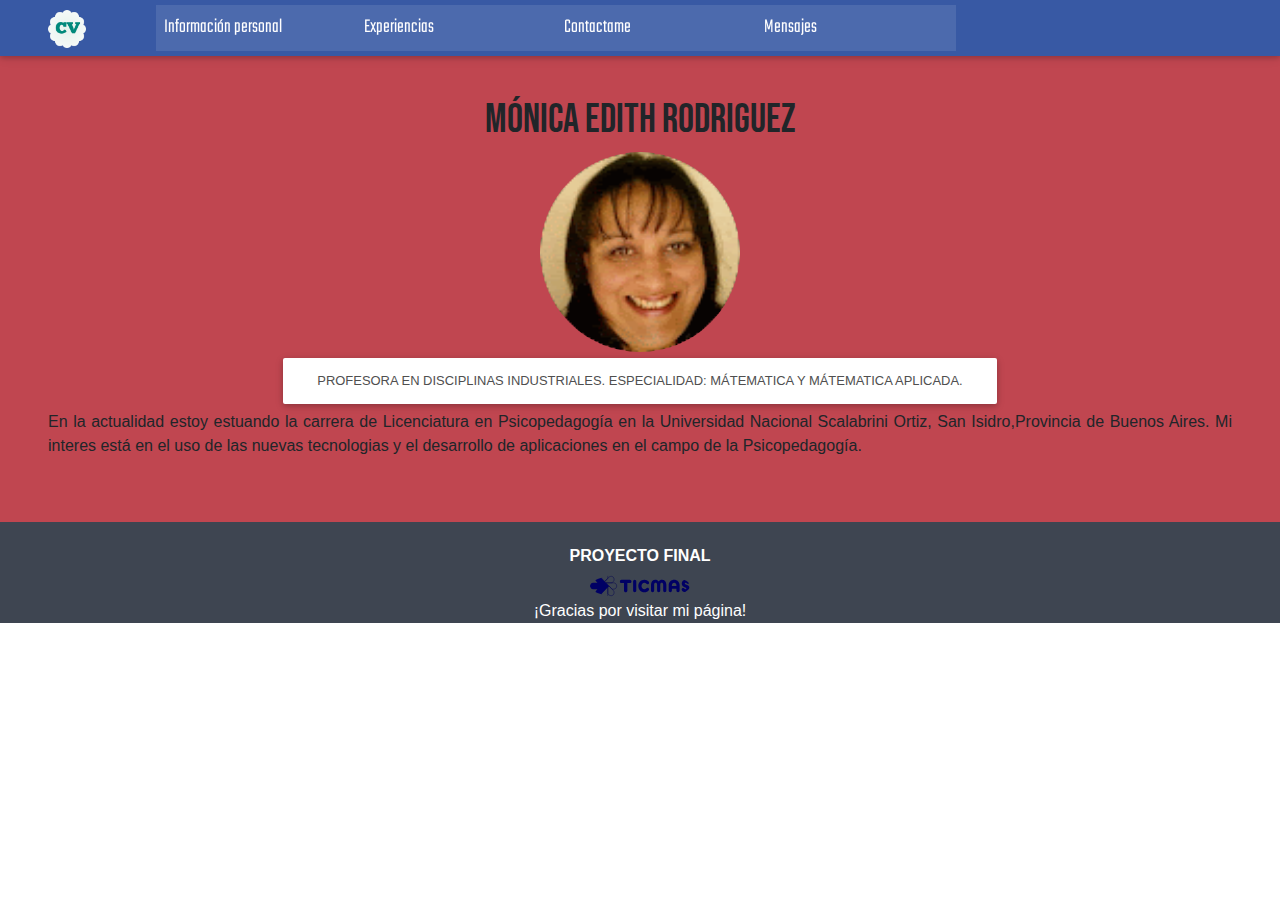
<file: index.html>
<html>
<head>
<meta charset="UTF-8">
  <meta name="viewport" content="width=device-width, initial-scale=1, shrink-to-fit=no">
  <meta http-equiv="x-ua-compatible" content="ie=edge">
  <title>CV Projecto</title>
  <link href="https://fonts.googleapis.com/css?family=Bebas+Neue&display=swap" rel="stylesheet">
  <link href="https://fonts.googleapis.com/css?family=Teko&display=swap" rel="stylesheet">
  <!-- Bootstrap core CSS -->
  <link rel="stylesheet" href="css/bootstrap.min.css">
  <!-- Material Design Bootstrap -->
  <link rel="stylesheet" href="css/mdb.min.css">
  <!-- Your custom styles (optional) -->
  <link rel="stylesheet" href="css/style.css">
  <!-- jQuery -->
  <script type="text/javascript" src="js/jquery.min.js"></script>
  <!-- Bootstrap tooltips -->
  <script type="text/javascript" src="js/popper.min.js"></script>
  <!-- Bootstrap core JavaScript -->
  <script type="text/javascript" src="js/bootstrap.min.js"></script>
  <!-- MDB core JavaScript -->
  <script type="text/javascript" src="js/mdb.min.js"></script>
  <!-- Your custom scripts (optional) -->
  <script type="text/javascript"></script>
  
</head>
<body>
<header>
<nav class="navbar navbar-expand-lg navbar-dark gris scrolling-navbar fixed-top top-nav-collapse">
   <img src="img/logo.png" alt="logocv" class="img-cv">
  <button class="navbar-toggler" type="button" data-toggle="collapse" 
    data-target="#navbarSupportedContent-555" aria-controls="navbarSupportedContent-555" 
    aria-expanded="false" aria-label="Toggle navigation">
  <span class="navbar-toggler-icon"></span>
  </button>
  <div class="collapse navbar-collapse" id="navbarSupportedContent-555">
    <ul class="navbar-nav mr-auto">
      <li class="nav-item active">
        <a class="nav-link" href="index.html">Información personal
          <span class="sr-only">(current)</span>
        </a>
      </li>
      
      <li class="nav-item active ">
        <a class="nav-link"  href="experiencias.html" > Experiencias
            <span class="sr-only">(current)</span> 
        </a>
      </li>
      <li class="nav-item  active">
        <a class="nav-link" href="datos.html" > Contactame
         </a> 
      </li> 
        <li class="nav-item active">
          <a class="nav-link" href="contacto.html">Mensajes
            <span class="sr-only">(current)</span>
          </a>
        </li> 
    </ul>
  </div>
</nav>
<!--/.Navbar -->

</header>

<section class=" text-center p-5 colorfondo">
  <h1 class="pt-5">Mónica Edith Rodriguez</h1>


            <div class="mx-auto mt-2">
              <img src="img/fotodeperfil.gif" class="rounded-circle img-fluid" height="200" width="200" 
                alt="foto de perfil">
                <div class=" center-on-small-only">
                  
                  <a  class="btn btn-white outline-grey dark-grey-text" 
                 >Profesora en Disciplinas Industriales. Especialidad: Mátematica y Mátematica Aplicada.
                  </a>
             
              </div> 
              <p class=" text-justify">
                  En la actualidad estoy estuando la carrera de Licenciatura en Psicopedagogía en la Universidad Nacional Scalabrini Ortiz, San Isidro,Provincia de Buenos Aires. Mi interes está en el uso de las nuevas tecnologias y el desarrollo de aplicaciones en el campo de la Psicopedagogía.
              </p>          
   

  
</section>  
<footer class="page-footer stylish-color-dark    pt-4 text-center">
    <div class="container-fluid">
      
          <h6 class="text-uppercase  font-weight-bold">Proyecto Final </h6>
                    <img src="img/logo_azul_ticmas.svg" class="rounded-circle img-fluid" height="100" width="100" 
         
                alt="ticmas">
          <p>¡Gracias por visitar mi página! </p>
        </div>
        
      </div>
    </div>
    
</footer>

</body>
</html>
</file>
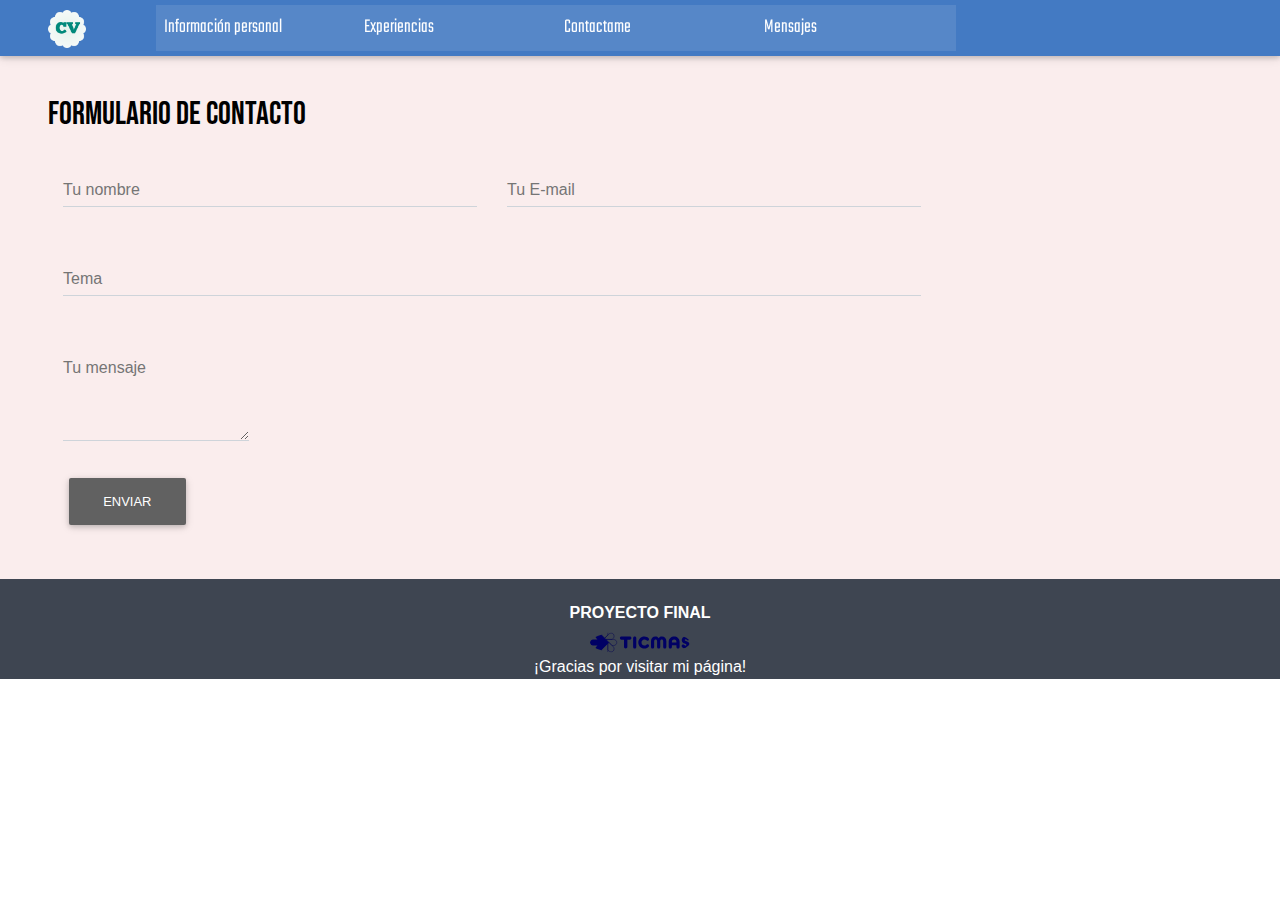
<file: contacto.html>
<!DOCTYPE html>
<html lang="es">
<head>
  <meta charset="UTF-8">
  <meta name="viewport" content="width=device-width, initial-scale=1, shrink-to-fit=no">
  <meta http-equiv="x-ua-compatible" content="ie=edge">
  <title>Formulario Contacto</title>
  <link href="https://fonts.googleapis.com/css?family=Bebas+Neue&display=swap" rel="stylesheet">
  <link href="https://fonts.googleapis.com/css?family=Teko&display=swap" rel="stylesheet">
  <!-- Bootstrap core CSS -->
  <link rel="stylesheet" href="css/bootstrap.min.css">
  <!-- Material Design Bootstrap -->
  <link rel="stylesheet" href="css/mdb.min.css">
  <!-- Your custom styles (optional) -->
  <link rel="stylesheet" href="css/style.css">
  <!-- jQuery -->
  <script type="text/javascript" src="js/jquery.min.js"></script>
  <!-- Bootstrap tooltips -->
  <script type="text/javascript" src="js/popper.min.js"></script>
  <!-- Bootstrap core JavaScript -->
  <script type="text/javascript" src="js/bootstrap.min.js"></script>
  <!-- MDB core JavaScript -->
  <script type="text/javascript" src="js/mdb.min.js"></script>
  <!-- Your custom scripts (optional) -->
  <script type="text/javascript"></script>
  
  <script>
   
  function validateForm() {
   var x =  document.getElementById('Nombre').value;
   if (x == "") {
         document.getElementById('status').innerHTML = "No ha ingresado el nombre, ingrese el nombre";
         return false;
     }
     x =  document.getElementById('E-mail').value;
   if (x == "") {
         document.getElementById('status').innerHTML = "No ha ingresado el E-mail, ingrese el E-mail";
         return false;
     } else {
         var re = /^(([^<>()\[\]\\.,;:\s@"]+(\.[^<>()\[\]\\.,;:\s@"]+)*)|(".+"))@((\[[0-9]{1,3}\.[0-9]{1,3}\.[0-9]{1,3}\.[0-9]{1,3}])|(([a-zA-Z\-0-9]+\.)+[a-zA-Z]{2,}))$/;
         if(!re.test(x)){
             document.getElementById('status').innerHTML = "El E-mail no es correcto, vuelva a ingresar el E-mail ";
             return false;
         }
     }
     x =  document.getElementById('Tema').value;
     if (x == "") {
         document.getElementById('status').innerHTML = "No ha ingresado el tema, ingrese el tema";
         return false;
     }
     x =  document.getElementById('Mensaje').value;
     if (x == "") {
         document.getElementById('status').innerHTML = "No ha ingresado el mensaje, ingrese el mensaje";
         return false;
     }
    document.getElementById('status').innerHTML = "Enviando...";
    document.getElementById('contact-form').submit();
  }
  </script>
</head>
<body>
<header>
  <nav class="navbar navbar-expand-lg navbar-dark  scrolling-navbar fixed-top top-nav-collapse">
    <img src="img/logo.png" alt="logocv" class="img-cv">
   <button class="navbar-toggler" type="button" data-toggle="collapse" 
     data-target="#navbarSupportedContent-555" aria-controls="navbarSupportedContent-555" 
     aria-expanded="false" aria-label="Toggle navigation">
   <span class="navbar-toggler-icon"></span>
   </button>
   <div class="collapse navbar-collapse" id="navbarSupportedContent-555">
     <ul class="navbar-nav mr-auto">
       <li class="nav-item active">
         <a class="nav-link" href="index.html">Información personal
           <span class="sr-only">(current)</span>
         </a>
       </li>
       
       <li class="nav-item active ">
         <a class="nav-link"  href="experiencias.html" > Experiencias
             <span class="sr-only">(current)</span> 
         </a>
       </li>
       <li class="nav-item  active">
         <a class="nav-link" href="datos.html" > Contactame
          </a> 
       </li> 
         <li class="nav-item active">
           <a class="nav-link" href="contacto.html">Mensajes
             <span class="sr-only">(current)</span>
           </a>
         </li> 
     </ul>
   </div>
 </nav>
 <!--/.Navbar -->
</header>
        <section class="colorfondo2 p-5">
            <h3 class=" h2 mt-4 pt-4 text-justify">Formulario de contacto</h3>
            <div class=" txt">
                <div class="col-md-8 col-xl-9">
                    <form id ="contact-form" name="contact-form" action="enviado.html" method="POST"  onsubmit="return validateForm()" >
                        <div class="row">
                            <div class="col-md-6">
                                <div class="md-form">
                                    <div class="md-form">
                                        <input type="text" id="Nombre" name="Nombre" class="form-control">
                                        <label for="Nombre" class="">Tu nombre</label>
                                    </div>
                                </div>
                            </div>
              
                            <div class="col-md-6">
                                <div class="md-form">
                                    <div class="md-form">
                                        <input type="text" id="E-mail" name="E-mail" class="form-control">
                                        <label for="E-mail" class="">Tu E-mail</label>
                                    </div>
                                </div>
                            </div>
                                                </div>
                        <div class="row">
                            <div class="col-md-12">
                                <div class="md-form">
                                    <input type="text" id="Tema" name="Tema" class="form-control">
                                    <label for="Tema" class="">Tema</label>
                                </div>
                            </div>
                        </div>
                  
                                         <div class="row">
                            <div class="col-md-12">

                                <div class="md-form">
                                    <textarea type="text" id="Mensaje" name="Mensaje" class="md-textarea"></textarea>
                                    <label for="Mensaje">Tu mensaje</label>
                                </div>

                            </div>
                        </div>
        
                    </form>

                    <div class="center-on-small-only">
                        <a class="btn btn-grey" onclick="validateForm()">Enviar</a>
                    </div> 
                    <div class="status" id="status"></div>
               
                </div>
  
                
            </div>
        </section>
        <!--Section: Contact v.2-->

        <footer class="page-footer stylish-color-dark    pt-4 text-center">
          <div class="container-fluid">
            
                <h6 class="text-uppercase  font-weight-bold">Proyecto Final </h6>
                          <img src="img/logo_azul_ticmas.svg" class="rounded-circle img-fluid" height="100" width="100" 
               
                      alt="ticmas">
                <p>¡Gracias por visitar mi página! </p>
              </div>
              
            </div>
          </div>
          
      </footer>
      
      </body>
      </html>
</file>
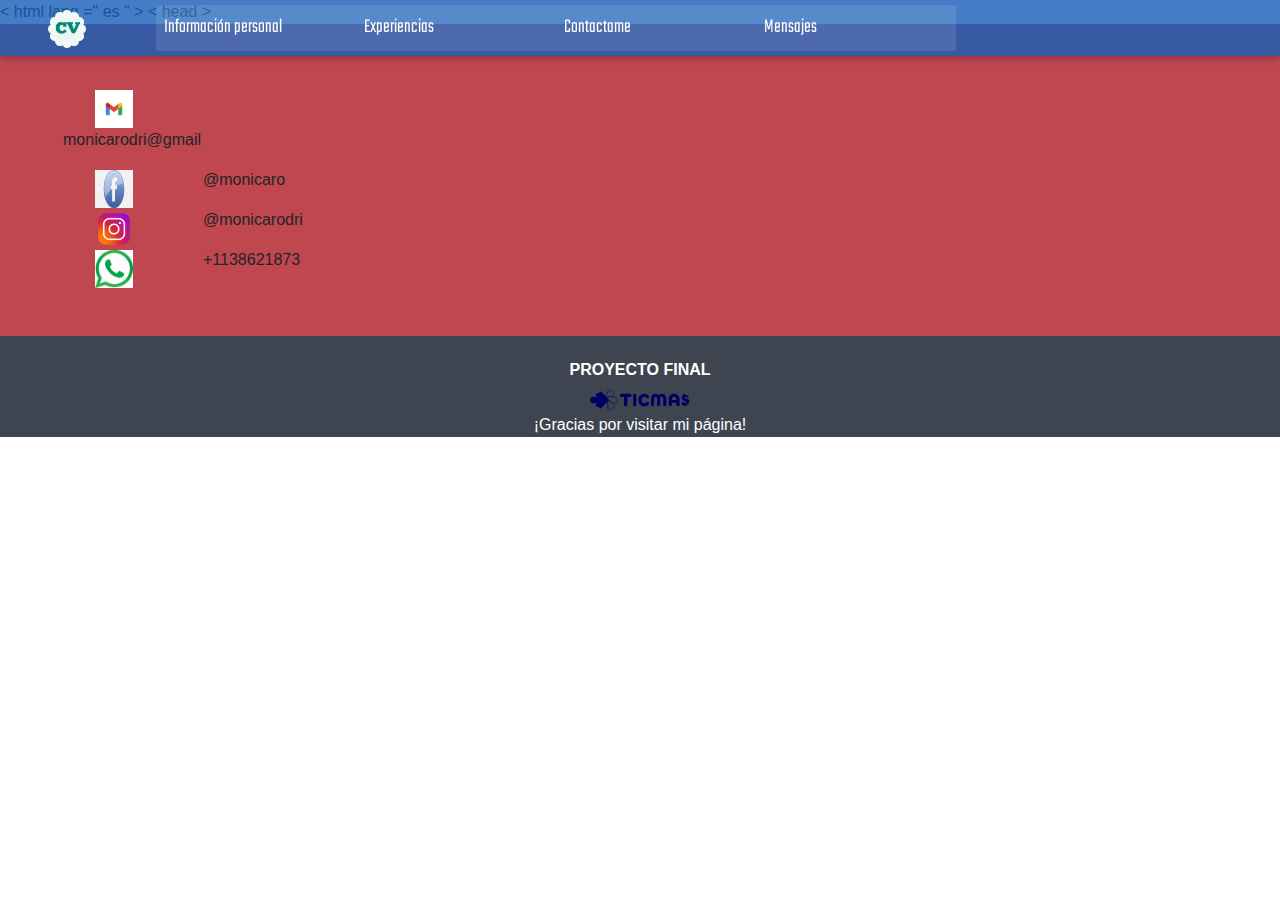
<file: datos.html>
<!DOCTYPEhtml >
< html  lang =" es " >
< head >
<meta charset="UTF-8">
<meta name="viewport" content="width=device-width, initial-scale=1, shrink-to-fit=no">
<meta http-equiv="x-ua-compatible" content="ie=edge">
<title>CV Projecto</title>
<link href="https://fonts.googleapis.com/css?family=Bebas+Neue&display=swap" rel="stylesheet">
<link href="https://fonts.googleapis.com/css?family=Teko&display=swap" rel="stylesheet">
<!-- Bootstrap core CSS -->
<link rel="stylesheet" href="css/bootstrap.min.css">
<!-- Material Design Bootstrap -->
<link rel="stylesheet" href="css/mdb.min.css">
<!-- Your custom styles (optional) -->
<link rel="stylesheet" href="css/style.css">
<!-- jQuery -->
<script type="text/javascript" src="js/jquery.min.js"></script>
<!-- Bootstrap tooltips -->
<script type="text/javascript" src="js/popper.min.js"></script>
<!-- Bootstrap core JavaScript -->
<script type="text/javascript" src="js/bootstrap.min.js"></script>
<!-- MDB core JavaScript -->
<script type="text/javascript" src="js/mdb.min.js"></script>
<!-- Your custom scripts (optional) -->
<script type="text/javascript"></script>

</head>
<body>
<header>
<nav class="navbar navbar-expand-lg navbar-dark gris scrolling-navbar fixed-top top-nav-collapse">
 <img src="img/logo.png" alt="logocv" class="img-cv">
<button class="navbar-toggler" type="button" data-toggle="collapse" 
  data-target="#navbarSupportedContent-555" aria-controls="navbarSupportedContent-555" 
  aria-expanded="false" aria-label="Toggle navigation">
<span class="navbar-toggler-icon"></span>
</button>
<div class="collapse navbar-collapse" id="navbarSupportedContent-555">
  <ul class="navbar-nav mr-auto">
    <li class="nav-item active">
      <a class="nav-link" href="index.html">Información personal
        <span class="sr-only">(current)</span>
      </a>
    </li>
    
    <li class="nav-item active ">
      <a class="nav-link"  href="experiencias.html" > Experiencias
          <span class="sr-only">(current)</span> 
      </a>
    </li>
    <li class="nav-item  active">
      <a class="nav-link" href="datos.html" > Contactame
       </a> 
    </li> 
      <li class="nav-item active">
        <a class="nav-link" href="contacto.html">Mensajes
          <span class="sr-only">(current)</span>
        </a>
      </li> 
  </ul>
</div>
</nav>
<!--/.Navbar -->

</header>
<section class=" p-5 colorfondo">
  <div class="col-md-4 col-lg-2 col-xl-3 mr-auto mt-3 ">
    <img src="img/mail.jpeg" alt="mail" class="img-cv">
    <p>monicarodri@gmail</p>
    <img src="img/face.jpeg" alt="face" class="img-cv">
    <p>@monicaro</p>
    <img src="img/insta.png" alt="instagram" class="img-cv">
    <p>@monicarodri</p>
    <img src="img/what.jpg" alt="whatsapp" class="img-cv">
    <p>+1138621873</p>
 </div>    
 
</section>
<footer class="page-footer stylish-color-dark    pt-4 text-center">
  <div class="container-fluid">
    
        <h6 class="text-uppercase  font-weight-bold">Proyecto Final </h6>
                  <img src="img/logo_azul_ticmas.svg" class="rounded-circle img-fluid" height="100" width="100" 
       
              alt="ticmas">
        <p>¡Gracias por visitar mi página! </p>
      </div>
      
    </div>
  </div>
</body>  
</footer>

</body>
</html>
</file>
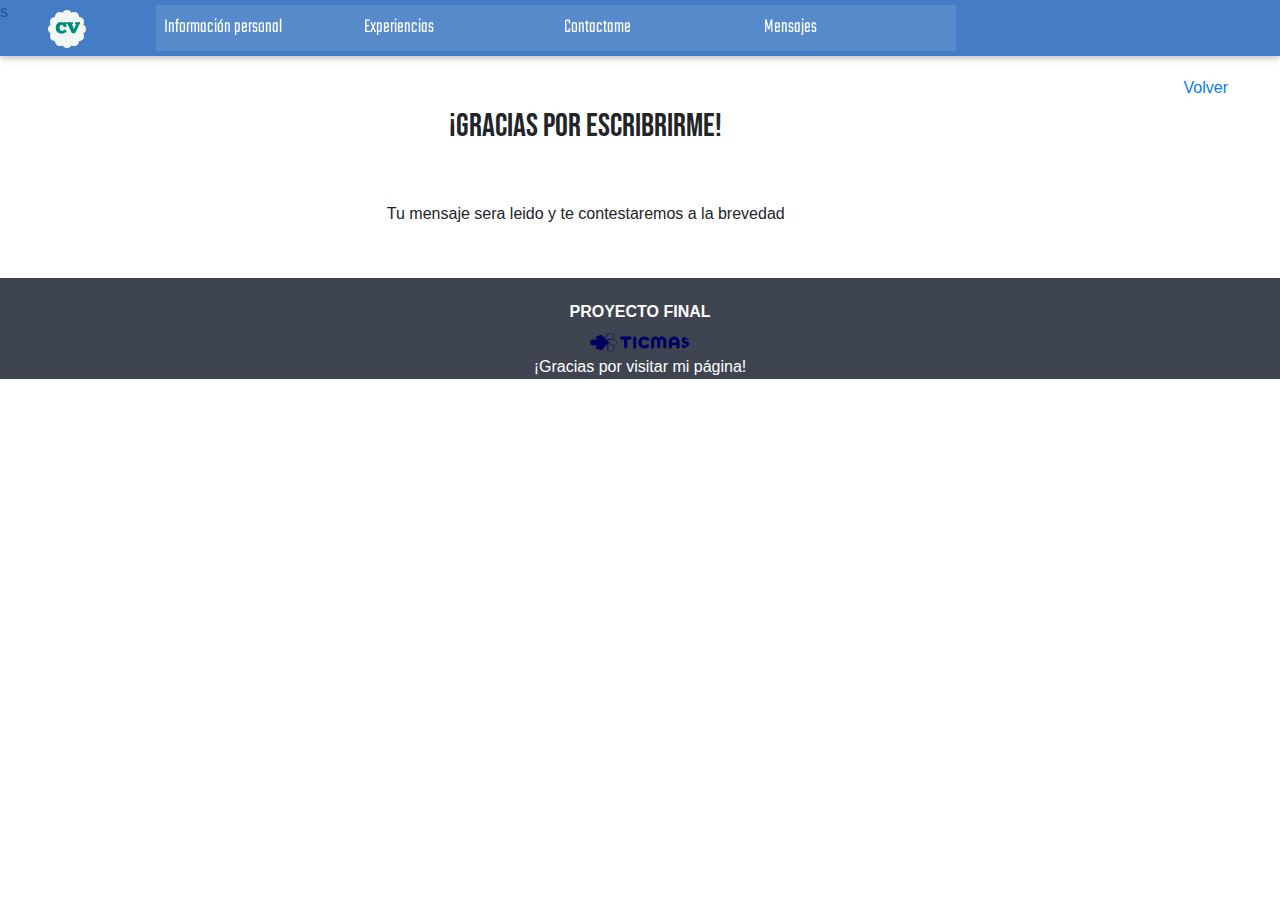
<file: enviado.html>
<!DOCTYPE html>
<html lang="es">
<head>
  <meta charset="UTF-8">
  <meta name="viewport" content="width=device-width, initial-scale=1, shrink-to-fit=no">
  <meta http-equiv="x-ua-compatible" content="ie=edge">
  <title>Formulario enviado</title>
  <link href="https://fonts.googleapis.com/css?family=Bebas+Neue&display=swap" rel="stylesheet">
  <link href="https://fonts.googleapis.com/css?family=Teko&display=swap" rel="stylesheet">
  <!-- Bootstrap core CSS -->
  <link rel="stylesheet" href="css/bootstrap.min.css">
  <!-- Material Design Bootstrap -->
  <link rel="stylesheet" href="css/mdb.min.css">
  <!-- Your custom styles (optional) -->
  <link rel="stylesheet" href="css/style.css">
  <!-- jQuery -->
  <script type="text/javascript" src="js/jquery.min.js"></script>
  <!-- Bootstrap tooltips -->
  <script type="text/javascript" src="js/popper.min.js"></script>
  <!-- Bootstrap core JavaScript -->
  <script type="text/javascript" src="js/bootstrap.min.js"></script>
  <!-- MDB core JavaScript -->
  <script type="text/javascript" src="js/mdb.min.js"></script>
  <!-- Your custom scripts (optional) -->
  <script type="text/javascript"></script>
  <script>
  

function validateForm() {
   var x =  document.getElementById('name').value;
   if (x == "") {
         document.getElementById('status').innerHTML = "Name cannot be empty";
         return false;
     }
     x =  document.getElementById('email').value;
   if (x == "") {
         document.getElementById('status').innerHTML = "Email cannot be empty";
         return false;
     } else {
         var re = /^(([^<>()\[\]\\.,;:\s@"]+(\.[^<>()\[\]\\.,;:\s@"]+)*)|(".+"))@((\[[0-9]{1,3}\.[0-9]{1,3}\.[0-9]{1,3}\.[0-9]{1,3}])|(([a-zA-Z\-0-9]+\.)+[a-zA-Z]{2,}))$/;
         if(!re.test(x)){
             document.getElementById('status').innerHTML = "Email format invalid";
             return false;
         }
     }
     x =  document.getElementById('subject').value;
     if (x == "") {
         document.getElementById('status').innerHTML = "Subject cannot be empty";
         return false;
     }
     x =  document.getElementById('message').value;
     if (x == "") {
         document.getElementById('status').innerHTML = "Message cannot be empty";
         return false;
     }
    document.getElementById('status').innerHTML = "Sending...";
    document.getElementById('contact-form').submit();
  }
  </script>
</head>
<body>
<header>
  <nav class="navbar navbar-expand-lg navbar-dark gris scrolling-navbar fixed-top top-nav-collapse">
    <img src="img/logo.png" alt="logocv" class="img-cv">
   <button class="navbar-toggler" type="button" data-toggle="collapse" 
     data-target="#navbarSupportedContent-555" aria-controls="navbarSupportedContent-555" 
     aria-expanded="false" aria-label="Toggle navigation">
   <span class="navbar-toggler-icon"></span>
   </button>
   <div class="collapse navbar-collapse" id="navbarSupportedContent-555">
     <ul class="navbar-nav mr-auto">
       <li class="nav-item active">
         <a class="nav-link" href="index.html">Información personal
           <span class="sr-only">(current)</span>
         </a>
       </li>
       
       <li class="nav-item active ">
         <a class="nav-link"  href="experiencias.html" > Experiencias
             <span class="sr-only">(current)</span> 
         </a>
       </li>
       <li class="nav-item  active">
         <a class="nav-link" href="datos.html" > Contactame
          </a> 
       </li> 
         <li class="nav-item active">
           <a class="nav-link" href="contacto.html">Mensajes
             <span class="sr-only">(current)</span>
           </a>
         </li> 
     </ul>
   </div>
 </nav>
 <!--/.Navbar -->s
</header>

<section class="card-body">
      <div class="container-fluid">
        <div class="row">
          <div class="col m-3 alineacion2">
        <h2 class="text-center p-5"> ¡Gracias por escribrirme!</h2>
        <p class="text-center"> Tu mensaje sera leido y te contestaremos a la brevedad <p>
</div>
<a href="contacto.html" class="m-3 p-3"> Volver</a> 
</section>
<footer class="page-footer stylish-color-dark    pt-4 text-center">
  <div class="container-fluid">
    
        <h6 class="text-uppercase  font-weight-bold">Proyecto Final </h6>
                  <img src="img/logo_azul_ticmas.svg" class="rounded-circle img-fluid" height="100" width="100" 
       
              alt="ticmas">
        <p>¡Gracias por visitar mi página! </p>
      </div>
      
    </div>
  </div>
  
</footer>
</body>
</html>
</file>
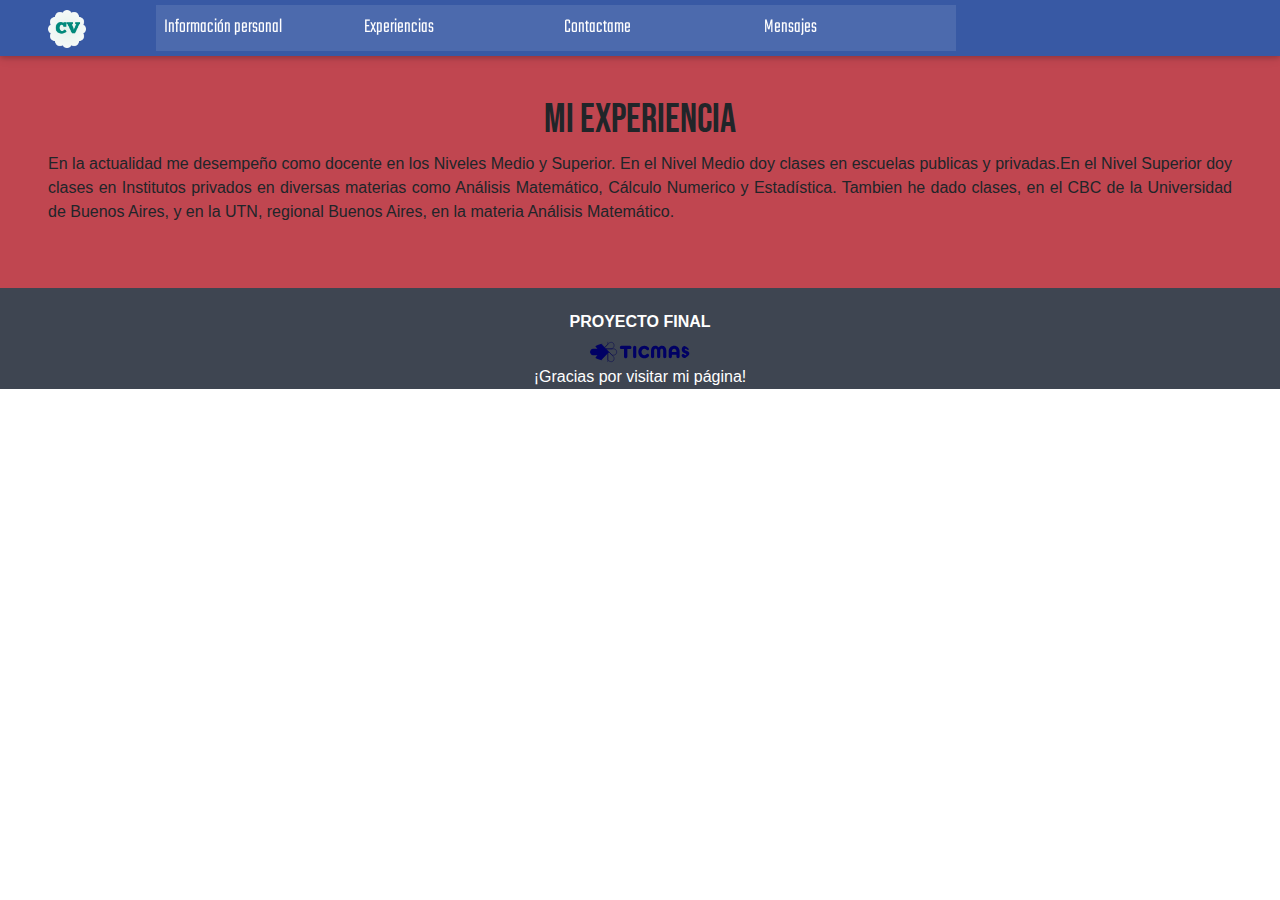
<file: experiencias.html>
<html>
<head>
<meta charset="UTF-8">
  <meta name="viewport" content="width=device-width, initial-scale=1, shrink-to-fit=no">
  <meta http-equiv="x-ua-compatible" content="ie=edge">
  <title>CV Projecto</title>
  <link href="https://fonts.googleapis.com/css?family=Bebas+Neue&display=swap" rel="stylesheet">
  <link href="https://fonts.googleapis.com/css?family=Teko&display=swap" rel="stylesheet">
  <!-- Bootstrap core CSS -->
  <link rel="stylesheet" href="css/bootstrap.min.css">
  <!-- Material Design Bootstrap -->
  <link rel="stylesheet" href="css/mdb.min.css">
  <!-- Your custom styles (optional) -->
  <link rel="stylesheet" href="css/style.css">
  <!-- jQuery -->
  <script type="text/javascript" src="js/jquery.min.js"></script>
  <!-- Bootstrap tooltips -->
  <script type="text/javascript" src="js/popper.min.js"></script>
  <!-- Bootstrap core JavaScript -->
  <script type="text/javascript" src="js/bootstrap.min.js"></script>
  <!-- MDB core JavaScript -->
  <script type="text/javascript" src="js/mdb.min.js"></script>
  <!-- Your custom scripts (optional) -->
  <script type="text/javascript"></script>
  
</head>
<body>
<header>
<nav class="navbar navbar-expand-lg navbar-dark gris scrolling-navbar fixed-top top-nav-collapse">
   <img src="img/logo.png" alt="logocv" class="img-cv">
  <button class="navbar-toggler" type="button" data-toggle="collapse" 
    data-target="#navbarSupportedContent-555" aria-controls="navbarSupportedContent-555" 
    aria-expanded="false" aria-label="Toggle navigation">
  <span class="navbar-toggler-icon"></span>
  </button>
  <div class="collapse navbar-collapse" id="navbarSupportedContent-555">
    <ul class="navbar-nav mr-auto">
      <li class="nav-item active">
        <a class="nav-link" href="index.html">Información personal
          <span class="sr-only">(current)</span>
        </a>
      </li>
      
      <li class="nav-item active ">
        <a class="nav-link"  href="experiencias.html" > Experiencias
            <span class="sr-only">(current)</span> 
        </a>
      </li>
      <li class="nav-item  active">
        <a class="nav-link" href="datos.html" > Contactame
         </a> 
      </li> 
        <li class="nav-item active">
          <a class="nav-link" href="contacto.html">Mensajes
            <span class="sr-only">(current)</span>
          </a>
        </li> 
    </ul>
  </div>
</nav>
<!--/.Navbar -->

</header>

<section class=" text-center p-5 colorfondo">
  <h1 class="pt-5">Mi experiencia</h1>
  <div class= "conteiner width= 500px">
   <p class=" text-justify">En la actualidad me desempeño como docente en los Niveles Medio y Superior. En el 
       Nivel Medio doy clases en escuelas publicas y privadas.En el Nivel Superior doy clases en Institutos 
       privados en diversas materias como Análisis Matemático, Cálculo Numerico y Estadística.
       Tambien he dado clases, en el CBC de la Universidad de Buenos Aires, y en la UTN, regional Buenos Aires,
       en la materia Análisis Matemático.</p>
</div> 
</section>  
<footer class="page-footer stylish-color-dark    pt-4 text-center">
    <div class="container-fluid">
      
          <h6 class="text-uppercase  font-weight-bold">Proyecto Final </h6>
                    <img src="img/logo_azul_ticmas.svg" class="rounded-circle img-fluid" height="100" width="100" 
         
                alt="ticmas">
          <p>¡Gracias por visitar mi página! </p>
        </div>
        
      </div>
    </div>
    
</footer>

</body>
</html>
</file>
<file: css/style.css>
.body {

  height:auto
}
.fondo1{
    background-color: rgb(192, 240, 162);
    background-repeat: no-repeat;
    background-size: cover;
height: 100px;
}


.colorfondo{
  background-color: #c04650  ;
}

.colorfondo2{
  background-color: #faeded  ;
}
.navbar{
  background-color: rgba(24, 94, 185, 0.808);
font-family: 'Teko', sans-serif;
font-size: 20px;
}

.nav-link{
  width: 200px;
}

.gris{
    background: rgba(255, 250, 250, 0.116);
}
.top-nav-collapse{
    background: rgba(24, 94, 185, 0.808) !important;

}

.color{
    color:white;
}
.color-t{
color: black;
}
.col-40, .col-60 {
  display: table-cell;
  margin: 0;
  vertical-align: top;
}
.col-40 {
    font-family: 'Bebas Neue', cursive;
  padding: 30px;
  color: white;
}
.col-10 {
  margin-left: 100px;
 
}

.formulario input[type="text"],
.formulario textarea {
border: 1px solid rgb(153, 153, 153);
font-weight: 400px; 
margin-bottom: 15px;
outline: 0;
padding: 12px 20px; 
width: 100%;
}
.formulario textarea{
  max-width: 100%;
  max-height: 200px;
  min-width: 100%;
  min-height: 150px;
 
}
.formulario input[type="text"]:focus,
.formulario textarea:focus {
  background:#f5e1e9;
  border: transparent 3px solid #dfdada;
  cursor: pointer;
  float: right;
  padding: 12px 30px;
 
  
  }
.formulario button{
   background: #f3adc9;
  border: transparent;
  cursor: pointer;
  float: right;
}


h1,h2{
  font-family: 'Bebas Neue', cursive;

}
h3{
  font-family: 'Bebas Neue', cursive;
color: black;
}
h4{
   font-family: 'Bebas Neue', cursive;
  color: white;
}
h5{
  color: white;
   font-family: 'Bebas Neue', cursive;
  font-size: 20px;
}

.letra{
  font-size: 10px;
}
.img{
  float: left;
  width: 165px;
  height: 165px;
  padding-left: 3px;
padding-top: 3px;
padding-bottom: 0px;
}

.txt{
  color: black;
}
.img-cv{
  float: left;
  width: 40px;
  height: 40px;
  padding-left: 2px;
  padding-top: 2px;
  padding-bottom: 0px;
margin-right: 70px;
margin-left: 30px;
}
@keyframes fadein {
  from { opacity: 0; }
  to   { opacity: 1; }
}
</file>
